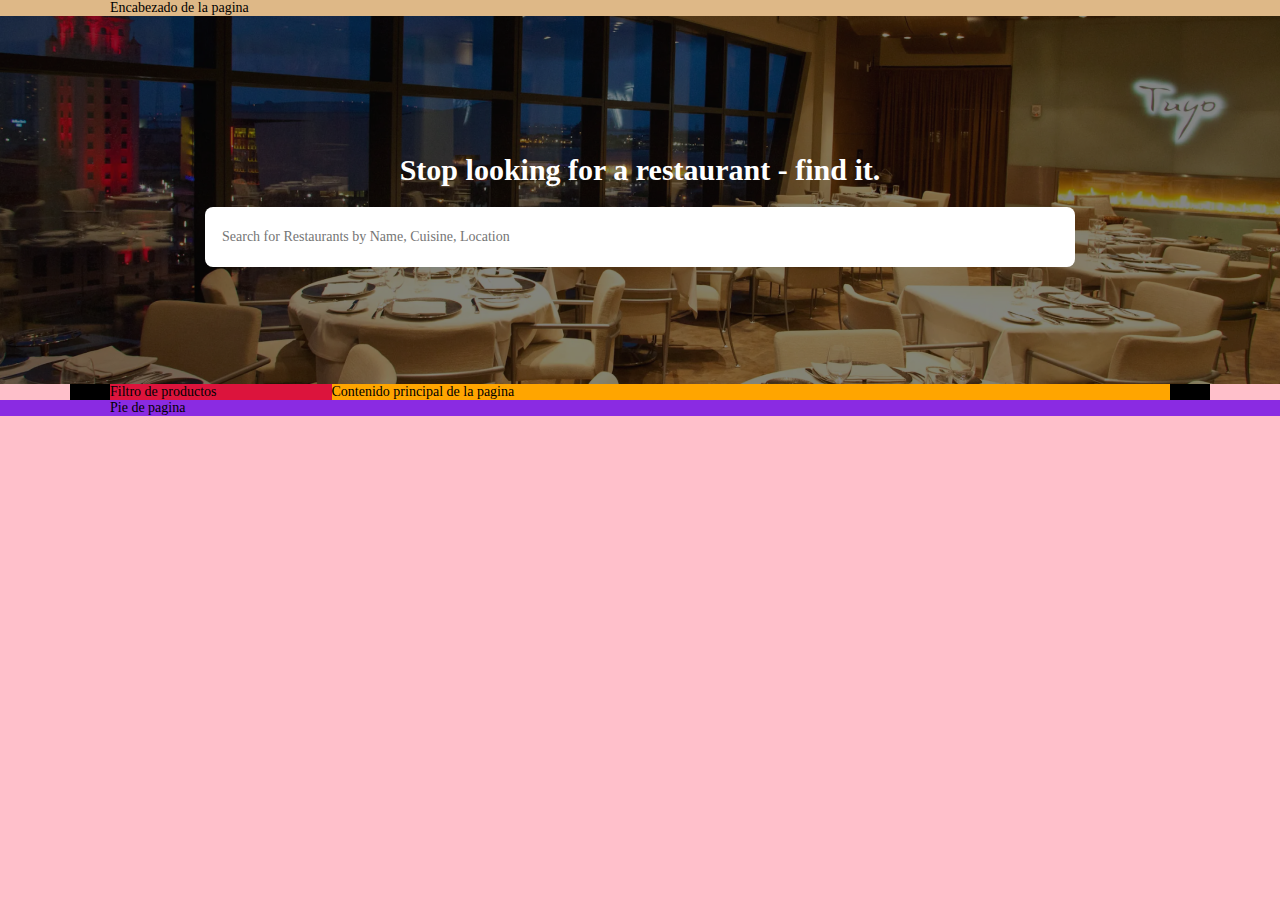
<file: index.html>
<!DOCTYPE html>
<html lang="en">
<head>
    <meta charset="UTF-8">
    <meta name="viewport" content="width=device-width, initial-scale=1.0">
    <title>Restaurant Finder</title>
    <!-- Las dependencias (o librerias) de terceros se ponen primero que nuestras hojas de estilo -->
    <link rel="stylesheet" href="./css/normalize.css">
    <link rel="stylesheet" href="./css/main.css">
</head>
<body>
    <header class="header">
        <div class="container">Encabezado de la pagina</div>
    </header>
    <main class="main">
        <section class="section-search container-fluid">
            <img class="banner-img-restaurant" src="./images/banner-restaurant.png" alt="Foto: Salón del Restaurante Finder">
            <div class="search-field">
                <h1>Stop looking for a restaurant  - find it.</h1>
                <input type="text" placeholder="Search for Restaurants by Name, Cuisine, Location">
            </div>
        </section>

        <div class="main-container container">
            <aside class="aside">Filtro de productos</aside>
            <section class="main-content">
                Contenido principal de la pagina
            </section>
        </div>
        
    </main>
    <footer class="footer">
        <div class="container">Pie de pagina</div>
    </footer>

    <script src="./js/main.js"></script>
</body>
</html>
</file>
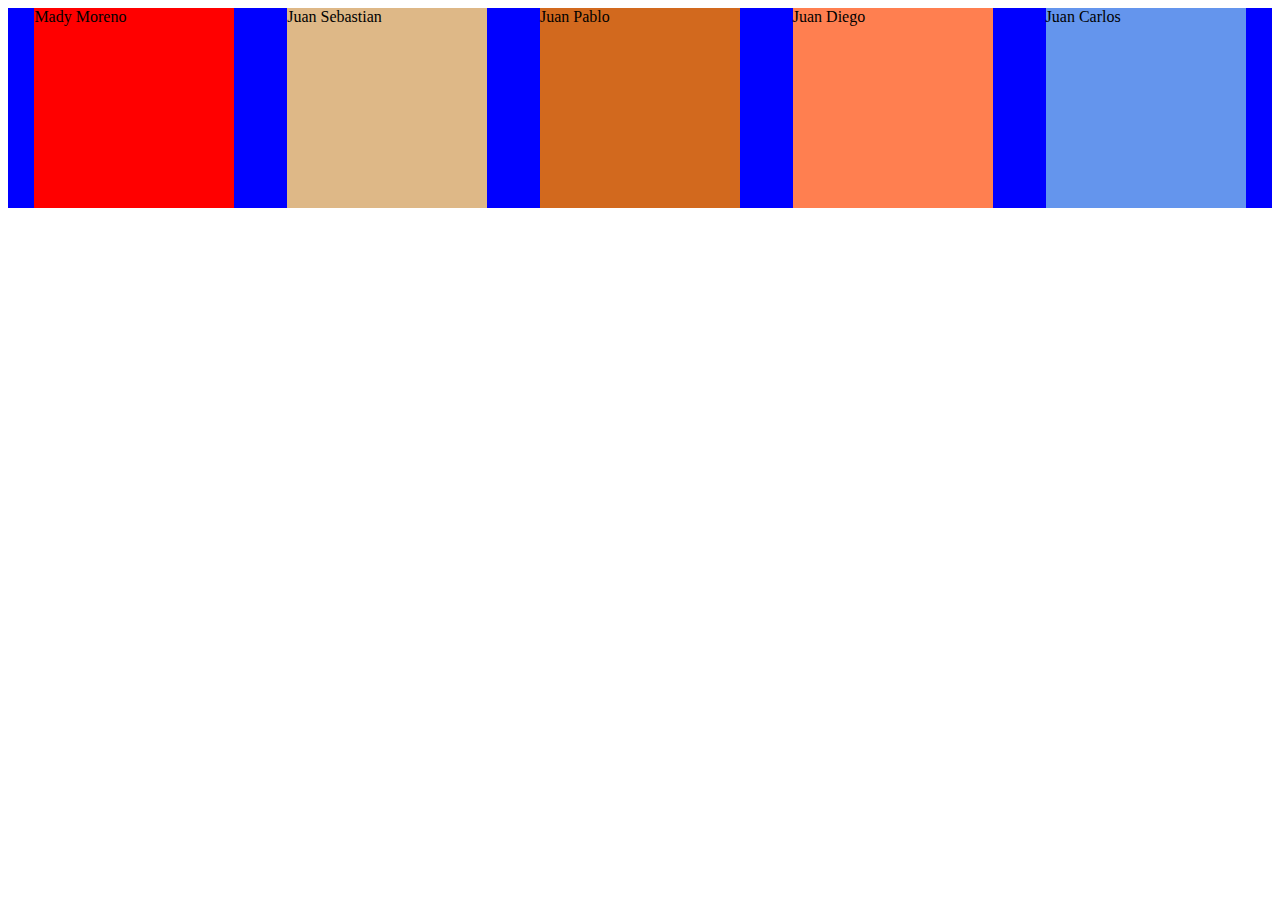
<file: flexbox.html>
<!DOCTYPE html>
<html lang="en">
<head>
    <meta charset="UTF-8">
    <meta name="viewport" content="width=device-width, initial-scale=1.0">
    <title>Document</title>
    <link rel="stylesheet" href="./css/flexbox.css">
</head>
<body>
    
    <div class="padre">
        <div class="hijo hijo-1">Mady Moreno</div>
        <div class="hijo hijo-2">Juan Sebastian</div>
        <div class="hijo hijo-3">Juan Pablo</div>
        <div class="hijo hijo-4">Juan Diego</div>
        <div class="hijo hijo-5">Juan Carlos</div>
        
    </div>

</body>
</html>
</file>
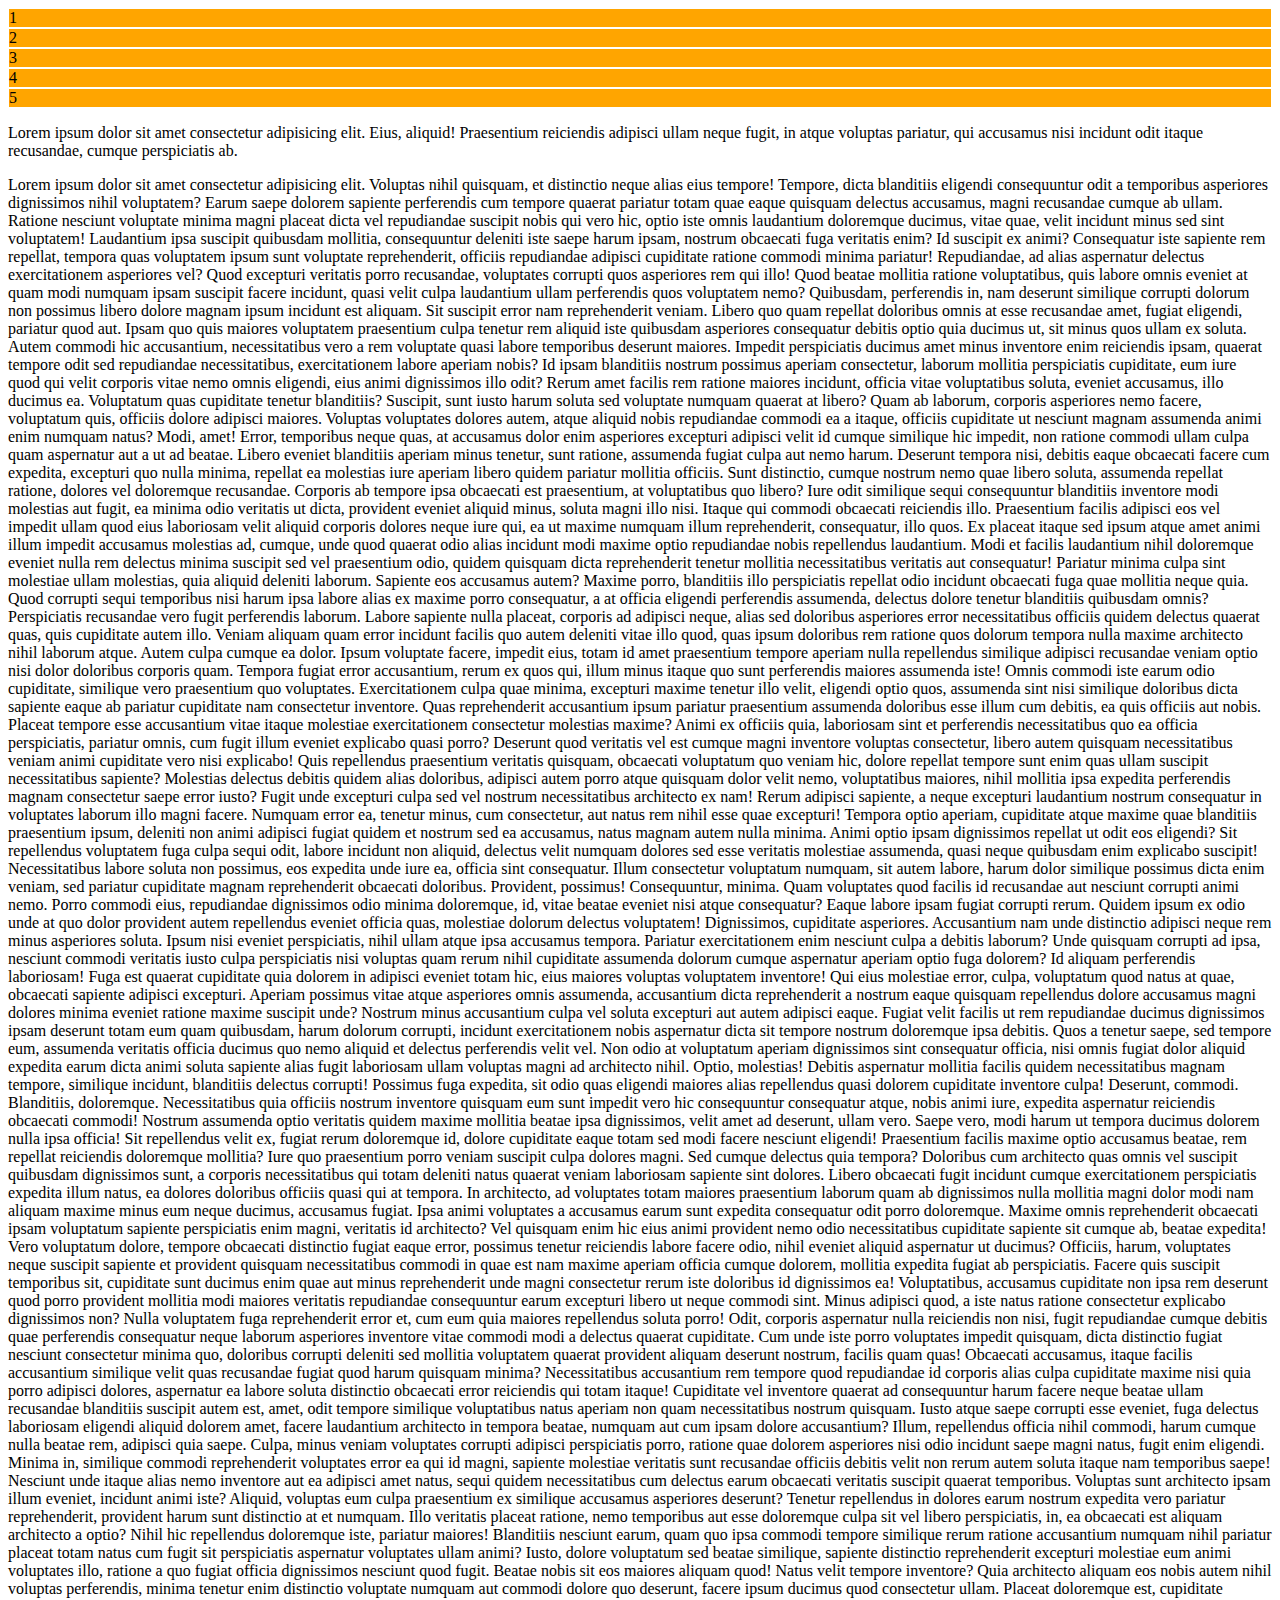
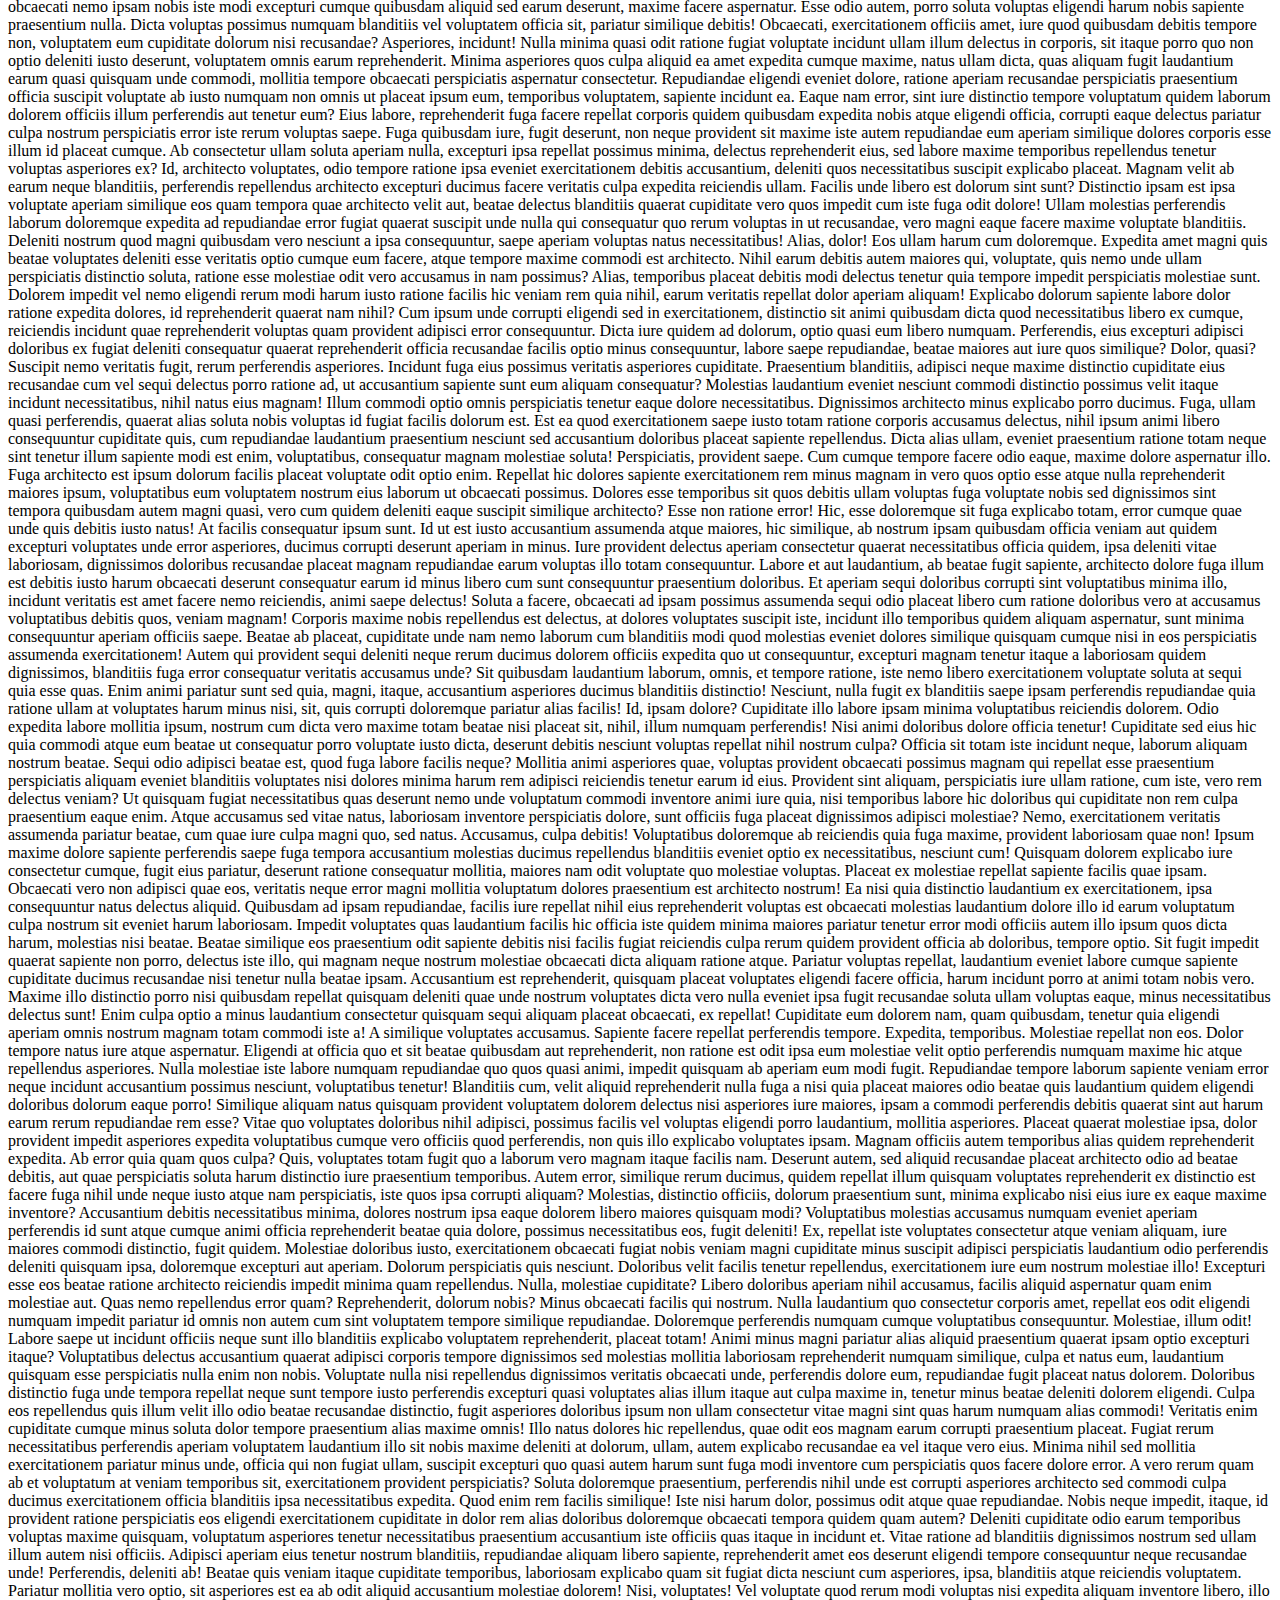
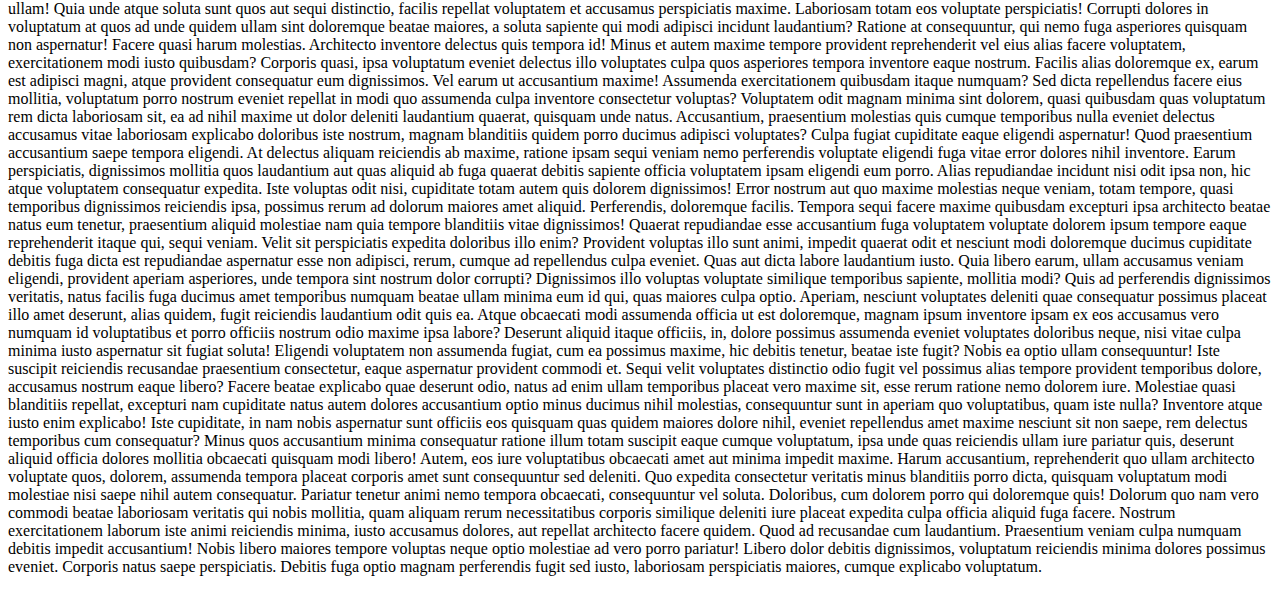
<file: position.html>
<!DOCTYPE html>
<html lang="en">
<head>
    <meta charset="UTF-8">
    <meta name="viewport" content="width=device-width, initial-scale=1.0">
    <title>Position</title>
    <style>
        .hijo {
            background-color: orange;
            border: 1px solid white;
        }
    </style>
</head>
<body>
    <div class="padre">
        <div class="hijo hijo-1">1</div>
        <div class="hijo hijo-2">2</div>
        <div class="hijo hijo-3">3</div>
        <div class="hijo hijo-4">4</div>
        <div class="hijo hijo-5">5</div>
    </div>

    <p>Lorem ipsum dolor sit amet consectetur adipisicing elit. Eius, aliquid! Praesentium reiciendis adipisci ullam neque fugit, in atque voluptas pariatur, qui accusamus nisi incidunt odit itaque recusandae, cumque perspiciatis ab.</p>
    <p>Lorem ipsum dolor sit amet consectetur adipisicing elit. Voluptas nihil quisquam, et distinctio neque alias eius tempore! Tempore, dicta blanditiis eligendi consequuntur odit a temporibus asperiores dignissimos nihil voluptatem? Earum saepe dolorem sapiente perferendis cum tempore quaerat pariatur totam quae eaque quisquam delectus accusamus, magni recusandae cumque ab ullam. Ratione nesciunt voluptate minima magni placeat dicta vel repudiandae suscipit nobis qui vero hic, optio iste omnis laudantium doloremque ducimus, vitae quae, velit incidunt minus sed sint voluptatem! Laudantium ipsa suscipit quibusdam mollitia, consequuntur deleniti iste saepe harum ipsam, nostrum obcaecati fuga veritatis enim? Id suscipit ex animi? Consequatur iste sapiente rem repellat, tempora quas voluptatem ipsum sunt voluptate reprehenderit, officiis repudiandae adipisci cupiditate ratione commodi minima pariatur! Repudiandae, ad alias aspernatur delectus exercitationem asperiores vel? Quod excepturi veritatis porro recusandae, voluptates corrupti quos asperiores rem qui illo! Quod beatae mollitia ratione voluptatibus, quis labore omnis eveniet at quam modi numquam ipsam suscipit facere incidunt, quasi velit culpa laudantium ullam perferendis quos voluptatem nemo? Quibusdam, perferendis in, nam deserunt similique corrupti dolorum non possimus libero dolore magnam ipsum incidunt est aliquam. Sit suscipit error nam reprehenderit veniam. Libero quo quam repellat doloribus omnis at esse recusandae amet, fugiat eligendi, pariatur quod aut. Ipsam quo quis maiores voluptatem praesentium culpa tenetur rem aliquid iste quibusdam asperiores consequatur debitis optio quia ducimus ut, sit minus quos ullam ex soluta. Autem commodi hic accusantium, necessitatibus vero a rem voluptate quasi labore temporibus deserunt maiores. Impedit perspiciatis ducimus amet minus inventore enim reiciendis ipsam, quaerat tempore odit sed repudiandae necessitatibus, exercitationem labore aperiam nobis? Id ipsam blanditiis nostrum possimus aperiam consectetur, laborum mollitia perspiciatis cupiditate, eum iure quod qui velit corporis vitae nemo omnis eligendi, eius animi dignissimos illo odit? Rerum amet facilis rem ratione maiores incidunt, officia vitae voluptatibus soluta, eveniet accusamus, illo ducimus ea. Voluptatum quas cupiditate tenetur blanditiis? Suscipit, sunt iusto harum soluta sed voluptate numquam quaerat at libero? Quam ab laborum, corporis asperiores nemo facere, voluptatum quis, officiis dolore adipisci maiores. Voluptas voluptates dolores autem, atque aliquid nobis repudiandae commodi ea a itaque, officiis cupiditate ut nesciunt magnam assumenda animi enim numquam natus? Modi, amet! Error, temporibus neque quas, at accusamus dolor enim asperiores excepturi adipisci velit id cumque similique hic impedit, non ratione commodi ullam culpa quam aspernatur aut a ut ad beatae. Libero eveniet blanditiis aperiam minus tenetur, sunt ratione, assumenda fugiat culpa aut nemo harum. Deserunt tempora nisi, debitis eaque obcaecati facere cum expedita, excepturi quo nulla minima, repellat ea molestias iure aperiam libero quidem pariatur mollitia officiis. Sunt distinctio, cumque nostrum nemo quae libero soluta, assumenda repellat ratione, dolores vel doloremque recusandae. Corporis ab tempore ipsa obcaecati est praesentium, at voluptatibus quo libero? Iure odit similique sequi consequuntur blanditiis inventore modi molestias aut fugit, ea minima odio veritatis ut dicta, provident eveniet aliquid minus, soluta magni illo nisi. Itaque qui commodi obcaecati reiciendis illo. Praesentium facilis adipisci eos vel impedit ullam quod eius laboriosam velit aliquid corporis dolores neque iure qui, ea ut maxime numquam illum reprehenderit, consequatur, illo quos. Ex placeat itaque sed ipsum atque amet animi illum impedit accusamus molestias ad, cumque, unde quod quaerat odio alias incidunt modi maxime optio repudiandae nobis repellendus laudantium. Modi et facilis laudantium nihil doloremque eveniet nulla rem delectus minima suscipit sed vel praesentium odio, quidem quisquam dicta reprehenderit tenetur mollitia necessitatibus veritatis aut consequatur! Pariatur minima culpa sint molestiae ullam molestias, quia aliquid deleniti laborum. Sapiente eos accusamus autem? Maxime porro, blanditiis illo perspiciatis repellat odio incidunt obcaecati fuga quae mollitia neque quia. Quod corrupti sequi temporibus nisi harum ipsa labore alias ex maxime porro consequatur, a at officia eligendi perferendis assumenda, delectus dolore tenetur blanditiis quibusdam omnis? Perspiciatis recusandae vero fugit perferendis laborum. Labore sapiente nulla placeat, corporis ad adipisci neque, alias sed doloribus asperiores error necessitatibus officiis quidem delectus quaerat quas, quis cupiditate autem illo. Veniam aliquam quam error incidunt facilis quo autem deleniti vitae illo quod, quas ipsum doloribus rem ratione quos dolorum tempora nulla maxime architecto nihil laborum atque. Autem culpa cumque ea dolor. Ipsum voluptate facere, impedit eius, totam id amet praesentium tempore aperiam nulla repellendus similique adipisci recusandae veniam optio nisi dolor doloribus corporis quam. Tempora fugiat error accusantium, rerum ex quos qui, illum minus itaque quo sunt perferendis maiores assumenda iste! Omnis commodi iste earum odio cupiditate, similique vero praesentium quo voluptates. Exercitationem culpa quae minima, excepturi maxime tenetur illo velit, eligendi optio quos, assumenda sint nisi similique doloribus dicta sapiente eaque ab pariatur cupiditate nam consectetur inventore. Quas reprehenderit accusantium ipsum pariatur praesentium assumenda doloribus esse illum cum debitis, ea quis officiis aut nobis. Placeat tempore esse accusantium vitae itaque molestiae exercitationem consectetur molestias maxime? Animi ex officiis quia, laboriosam sint et perferendis necessitatibus quo ea officia perspiciatis, pariatur omnis, cum fugit illum eveniet explicabo quasi porro? Deserunt quod veritatis vel est cumque magni inventore voluptas consectetur, libero autem quisquam necessitatibus veniam animi cupiditate vero nisi explicabo! Quis repellendus praesentium veritatis quisquam, obcaecati voluptatum quo veniam hic, dolore repellat tempore sunt enim quas ullam suscipit necessitatibus sapiente? Molestias delectus debitis quidem alias doloribus, adipisci autem porro atque quisquam dolor velit nemo, voluptatibus maiores, nihil mollitia ipsa expedita perferendis magnam consectetur saepe error iusto? Fugit unde excepturi culpa sed vel nostrum necessitatibus architecto ex nam! Rerum adipisci sapiente, a neque excepturi laudantium nostrum consequatur in voluptates laborum illo magni facere. Numquam error ea, tenetur minus, cum consectetur, aut natus rem nihil esse quae excepturi! Tempora optio aperiam, cupiditate atque maxime quae blanditiis praesentium ipsum, deleniti non animi adipisci fugiat quidem et nostrum sed ea accusamus, natus magnam autem nulla minima. Animi optio ipsam dignissimos repellat ut odit eos eligendi? Sit repellendus voluptatem fuga culpa sequi odit, labore incidunt non aliquid, delectus velit numquam dolores sed esse veritatis molestiae assumenda, quasi neque quibusdam enim explicabo suscipit! Necessitatibus labore soluta non possimus, eos expedita unde iure ea, officia sint consequatur. Illum consectetur voluptatum numquam, sit autem labore, harum dolor similique possimus dicta enim veniam, sed pariatur cupiditate magnam reprehenderit obcaecati doloribus. Provident, possimus! Consequuntur, minima. Quam voluptates quod facilis id recusandae aut nesciunt corrupti animi nemo. Porro commodi eius, repudiandae dignissimos odio minima doloremque, id, vitae beatae eveniet nisi atque consequatur? Eaque labore ipsam fugiat corrupti rerum. Quidem ipsum ex odio unde at quo dolor provident autem repellendus eveniet officia quas, molestiae dolorum delectus voluptatem! Dignissimos, cupiditate asperiores. Accusantium nam unde distinctio adipisci neque rem minus asperiores soluta. Ipsum nisi eveniet perspiciatis, nihil ullam atque ipsa accusamus tempora. Pariatur exercitationem enim nesciunt culpa a debitis laborum? Unde quisquam corrupti ad ipsa, nesciunt commodi veritatis iusto culpa perspiciatis nisi voluptas quam rerum nihil cupiditate assumenda dolorum cumque aspernatur aperiam optio fuga dolorem? Id aliquam perferendis laboriosam! Fuga est quaerat cupiditate quia dolorem in adipisci eveniet totam hic, eius maiores voluptas voluptatem inventore! Qui eius molestiae error, culpa, voluptatum quod natus at quae, obcaecati sapiente adipisci excepturi. Aperiam possimus vitae atque asperiores omnis assumenda, accusantium dicta reprehenderit a nostrum eaque quisquam repellendus dolore accusamus magni dolores minima eveniet ratione maxime suscipit unde? Nostrum minus accusantium culpa vel soluta excepturi aut autem adipisci eaque. Fugiat velit facilis ut rem repudiandae ducimus dignissimos ipsam deserunt totam eum quam quibusdam, harum dolorum corrupti, incidunt exercitationem nobis aspernatur dicta sit tempore nostrum doloremque ipsa debitis. Quos a tenetur saepe, sed tempore eum, assumenda veritatis officia ducimus quo nemo aliquid et delectus perferendis velit vel. Non odio at voluptatum aperiam dignissimos sint consequatur officia, nisi omnis fugiat dolor aliquid expedita earum dicta animi soluta sapiente alias fugit laboriosam ullam voluptas magni ad architecto nihil. Optio, molestias! Debitis aspernatur mollitia facilis quidem necessitatibus magnam tempore, similique incidunt, blanditiis delectus corrupti! Possimus fuga expedita, sit odio quas eligendi maiores alias repellendus quasi dolorem cupiditate inventore culpa! Deserunt, commodi. Blanditiis, doloremque. Necessitatibus quia officiis nostrum inventore quisquam eum sunt impedit vero hic consequuntur consequatur atque, nobis animi iure, expedita aspernatur reiciendis obcaecati commodi! Nostrum assumenda optio veritatis quidem maxime mollitia beatae ipsa dignissimos, velit amet ad deserunt, ullam vero. Saepe vero, modi harum ut tempora ducimus dolorem nulla ipsa officia! Sit repellendus velit ex, fugiat rerum doloremque id, dolore cupiditate eaque totam sed modi facere nesciunt eligendi! Praesentium facilis maxime optio accusamus beatae, rem repellat reiciendis doloremque mollitia? Iure quo praesentium porro veniam suscipit culpa dolores magni. Sed cumque delectus quia tempora? Doloribus cum architecto quas omnis vel suscipit quibusdam dignissimos sunt, a corporis necessitatibus qui totam deleniti natus quaerat veniam laboriosam sapiente sint dolores. Libero obcaecati fugit incidunt cumque exercitationem perspiciatis expedita illum natus, ea dolores doloribus officiis quasi qui at tempora. In architecto, ad voluptates totam maiores praesentium laborum quam ab dignissimos nulla mollitia magni dolor modi nam aliquam maxime minus eum neque ducimus, accusamus fugiat. Ipsa animi voluptates a accusamus earum sunt expedita consequatur odit porro doloremque. Maxime omnis reprehenderit obcaecati ipsam voluptatum sapiente perspiciatis enim magni, veritatis id architecto? Vel quisquam enim hic eius animi provident nemo odio necessitatibus cupiditate sapiente sit cumque ab, beatae expedita! Vero voluptatum dolore, tempore obcaecati distinctio fugiat eaque error, possimus tenetur reiciendis labore facere odio, nihil eveniet aliquid aspernatur ut ducimus? Officiis, harum, voluptates neque suscipit sapiente et provident quisquam necessitatibus commodi in quae est nam maxime aperiam officia cumque dolorem, mollitia expedita fugiat ab perspiciatis. Facere quis suscipit temporibus sit, cupiditate sunt ducimus enim quae aut minus reprehenderit unde magni consectetur rerum iste doloribus id dignissimos ea! Voluptatibus, accusamus cupiditate non ipsa rem deserunt quod porro provident mollitia modi maiores veritatis repudiandae consequuntur earum excepturi libero ut neque commodi sint. Minus adipisci quod, a iste natus ratione consectetur explicabo dignissimos non? Nulla voluptatem fuga reprehenderit error et, cum eum quia maiores repellendus soluta porro! Odit, corporis aspernatur nulla reiciendis non nisi, fugit repudiandae cumque debitis quae perferendis consequatur neque laborum asperiores inventore vitae commodi modi a delectus quaerat cupiditate. Cum unde iste porro voluptates impedit quisquam, dicta distinctio fugiat nesciunt consectetur minima quo, doloribus corrupti deleniti sed mollitia voluptatem quaerat provident aliquam deserunt nostrum, facilis quam quas! Obcaecati accusamus, itaque facilis accusantium similique velit quas recusandae fugiat quod harum quisquam minima? Necessitatibus accusantium rem tempore quod repudiandae id corporis alias culpa cupiditate maxime nisi quia porro adipisci dolores, aspernatur ea labore soluta distinctio obcaecati error reiciendis qui totam itaque! Cupiditate vel inventore quaerat ad consequuntur harum facere neque beatae ullam recusandae blanditiis suscipit autem est, amet, odit tempore similique voluptatibus natus aperiam non quam necessitatibus nostrum quisquam. Iusto atque saepe corrupti esse eveniet, fuga delectus laboriosam eligendi aliquid dolorem amet, facere laudantium architecto in tempora beatae, numquam aut cum ipsam dolore accusantium? Illum, repellendus officia nihil commodi, harum cumque nulla beatae rem, adipisci quia saepe. Culpa, minus veniam voluptates corrupti adipisci perspiciatis porro, ratione quae dolorem asperiores nisi odio incidunt saepe magni natus, fugit enim eligendi. Minima in, similique commodi reprehenderit voluptates error ea qui id magni, sapiente molestiae veritatis sunt recusandae officiis debitis velit non rerum autem soluta itaque nam temporibus saepe! Nesciunt unde itaque alias nemo inventore aut ea adipisci amet natus, sequi quidem necessitatibus cum delectus earum obcaecati veritatis suscipit quaerat temporibus. Voluptas sunt architecto ipsam illum eveniet, incidunt animi iste? Aliquid, voluptas eum culpa praesentium ex similique accusamus asperiores deserunt? Tenetur repellendus in dolores earum nostrum expedita vero pariatur reprehenderit, provident harum sunt distinctio at et numquam. Illo veritatis placeat ratione, nemo temporibus aut esse doloremque culpa sit vel libero perspiciatis, in, ea obcaecati est aliquam architecto a optio? Nihil hic repellendus doloremque iste, pariatur maiores! Blanditiis nesciunt earum, quam quo ipsa commodi tempore similique rerum ratione accusantium numquam nihil pariatur placeat totam natus cum fugit sit perspiciatis aspernatur voluptates ullam animi? Iusto, dolore voluptatum sed beatae similique, sapiente distinctio reprehenderit excepturi molestiae eum animi voluptates illo, ratione a quo fugiat officia dignissimos nesciunt quod fugit. Beatae nobis sit eos maiores aliquam quod! Natus velit tempore inventore? Quia architecto aliquam eos nobis autem nihil voluptas perferendis, minima tenetur enim distinctio voluptate numquam aut commodi dolore quo deserunt, facere ipsum ducimus quod consectetur ullam. Placeat doloremque est, cupiditate obcaecati nemo ipsam nobis iste modi excepturi cumque quibusdam aliquid sed earum deserunt, maxime facere aspernatur. Esse odio autem, porro soluta voluptas eligendi harum nobis sapiente praesentium nulla. Dicta voluptas possimus numquam blanditiis vel voluptatem officia sit, pariatur similique debitis! Obcaecati, exercitationem officiis amet, iure quod quibusdam debitis tempore non, voluptatem eum cupiditate dolorum nisi recusandae? Asperiores, incidunt! Nulla minima quasi odit ratione fugiat voluptate incidunt ullam illum delectus in corporis, sit itaque porro quo non optio deleniti iusto deserunt, voluptatem omnis earum reprehenderit. Minima asperiores quos culpa aliquid ea amet expedita cumque maxime, natus ullam dicta, quas aliquam fugit laudantium earum quasi quisquam unde commodi, mollitia tempore obcaecati perspiciatis aspernatur consectetur. Repudiandae eligendi eveniet dolore, ratione aperiam recusandae perspiciatis praesentium officia suscipit voluptate ab iusto numquam non omnis ut placeat ipsum eum, temporibus voluptatem, sapiente incidunt ea. Eaque nam error, sint iure distinctio tempore voluptatum quidem laborum dolorem officiis illum perferendis aut tenetur eum? Eius labore, reprehenderit fuga facere repellat corporis quidem quibusdam expedita nobis atque eligendi officia, corrupti eaque delectus pariatur culpa nostrum perspiciatis error iste rerum voluptas saepe. Fuga quibusdam iure, fugit deserunt, non neque provident sit maxime iste autem repudiandae eum aperiam similique dolores corporis esse illum id placeat cumque. Ab consectetur ullam soluta aperiam nulla, excepturi ipsa repellat possimus minima, delectus reprehenderit eius, sed labore maxime temporibus repellendus tenetur voluptas asperiores ex? Id, architecto voluptates, odio tempore ratione ipsa eveniet exercitationem debitis accusantium, deleniti quos necessitatibus suscipit explicabo placeat. Magnam velit ab earum neque blanditiis, perferendis repellendus architecto excepturi ducimus facere veritatis culpa expedita reiciendis ullam. Facilis unde libero est dolorum sint sunt? Distinctio ipsam est ipsa voluptate aperiam similique eos quam tempora quae architecto velit aut, beatae delectus blanditiis quaerat cupiditate vero quos impedit cum iste fuga odit dolore! Ullam molestias perferendis laborum doloremque expedita ad repudiandae error fugiat quaerat suscipit unde nulla qui consequatur quo rerum voluptas in ut recusandae, vero magni eaque facere maxime voluptate blanditiis. Deleniti nostrum quod magni quibusdam vero nesciunt a ipsa consequuntur, saepe aperiam voluptas natus necessitatibus! Alias, dolor! Eos ullam harum cum doloremque. Expedita amet magni quis beatae voluptates deleniti esse veritatis optio cumque eum facere, atque tempore maxime commodi est architecto. Nihil earum debitis autem maiores qui, voluptate, quis nemo unde ullam perspiciatis distinctio soluta, ratione esse molestiae odit vero accusamus in nam possimus? Alias, temporibus placeat debitis modi delectus tenetur quia tempore impedit perspiciatis molestiae sunt. Dolorem impedit vel nemo eligendi rerum modi harum iusto ratione facilis hic veniam rem quia nihil, earum veritatis repellat dolor aperiam aliquam! Explicabo dolorum sapiente labore dolor ratione expedita dolores, id reprehenderit quaerat nam nihil? Cum ipsum unde corrupti eligendi sed in exercitationem, distinctio sit animi quibusdam dicta quod necessitatibus libero ex cumque, reiciendis incidunt quae reprehenderit voluptas quam provident adipisci error consequuntur. Dicta iure quidem ad dolorum, optio quasi eum libero numquam. Perferendis, eius excepturi adipisci doloribus ex fugiat deleniti consequatur quaerat reprehenderit officia recusandae facilis optio minus consequuntur, labore saepe repudiandae, beatae maiores aut iure quos similique? Dolor, quasi? Suscipit nemo veritatis fugit, rerum perferendis asperiores. Incidunt fuga eius possimus veritatis asperiores cupiditate. Praesentium blanditiis, adipisci neque maxime distinctio cupiditate eius recusandae cum vel sequi delectus porro ratione ad, ut accusantium sapiente sunt eum aliquam consequatur? Molestias laudantium eveniet nesciunt commodi distinctio possimus velit itaque incidunt necessitatibus, nihil natus eius magnam! Illum commodi optio omnis perspiciatis tenetur eaque dolore necessitatibus. Dignissimos architecto minus explicabo porro ducimus. Fuga, ullam quasi perferendis, quaerat alias soluta nobis voluptas id fugiat facilis dolorum est. Est ea quod exercitationem saepe iusto totam ratione corporis accusamus delectus, nihil ipsum animi libero consequuntur cupiditate quis, cum repudiandae laudantium praesentium nesciunt sed accusantium doloribus placeat sapiente repellendus. Dicta alias ullam, eveniet praesentium ratione totam neque sint tenetur illum sapiente modi est enim, voluptatibus, consequatur magnam molestiae soluta! Perspiciatis, provident saepe. Cum cumque tempore facere odio eaque, maxime dolore aspernatur illo. Fuga architecto est ipsum dolorum facilis placeat voluptate odit optio enim. Repellat hic dolores sapiente exercitationem rem minus magnam in vero quos optio esse atque nulla reprehenderit maiores ipsum, voluptatibus eum voluptatem nostrum eius laborum ut obcaecati possimus. Dolores esse temporibus sit quos debitis ullam voluptas fuga voluptate nobis sed dignissimos sint tempora quibusdam autem magni quasi, vero cum quidem deleniti eaque suscipit similique architecto? Esse non ratione error! Hic, esse doloremque sit fuga explicabo totam, error cumque quae unde quis debitis iusto natus! At facilis consequatur ipsum sunt. Id ut est iusto accusantium assumenda atque maiores, hic similique, ab nostrum ipsam quibusdam officia veniam aut quidem excepturi voluptates unde error asperiores, ducimus corrupti deserunt aperiam in minus. Iure provident delectus aperiam consectetur quaerat necessitatibus officia quidem, ipsa deleniti vitae laboriosam, dignissimos doloribus recusandae placeat magnam repudiandae earum voluptas illo totam consequuntur. Labore et aut laudantium, ab beatae fugit sapiente, architecto dolore fuga illum est debitis iusto harum obcaecati deserunt consequatur earum id minus libero cum sunt consequuntur praesentium doloribus. Et aperiam sequi doloribus corrupti sint voluptatibus minima illo, incidunt veritatis est amet facere nemo reiciendis, animi saepe delectus! Soluta a facere, obcaecati ad ipsam possimus assumenda sequi odio placeat libero cum ratione doloribus vero at accusamus voluptatibus debitis quos, veniam magnam! Corporis maxime nobis repellendus est delectus, at dolores voluptates suscipit iste, incidunt illo temporibus quidem aliquam aspernatur, sunt minima consequuntur aperiam officiis saepe. Beatae ab placeat, cupiditate unde nam nemo laborum cum blanditiis modi quod molestias eveniet dolores similique quisquam cumque nisi in eos perspiciatis assumenda exercitationem! Autem qui provident sequi deleniti neque rerum ducimus dolorem officiis expedita quo ut consequuntur, excepturi magnam tenetur itaque a laboriosam quidem dignissimos, blanditiis fuga error consequatur veritatis accusamus unde? Sit quibusdam laudantium laborum, omnis, et tempore ratione, iste nemo libero exercitationem voluptate soluta at sequi quia esse quas. Enim animi pariatur sunt sed quia, magni, itaque, accusantium asperiores ducimus blanditiis distinctio! Nesciunt, nulla fugit ex blanditiis saepe ipsam perferendis repudiandae quia ratione ullam at voluptates harum minus nisi, sit, quis corrupti doloremque pariatur alias facilis! Id, ipsam dolore? Cupiditate illo labore ipsam minima voluptatibus reiciendis dolorem. Odio expedita labore mollitia ipsum, nostrum cum dicta vero maxime totam beatae nisi placeat sit, nihil, illum numquam perferendis! Nisi animi doloribus dolore officia tenetur! Cupiditate sed eius hic quia commodi atque eum beatae ut consequatur porro voluptate iusto dicta, deserunt debitis nesciunt voluptas repellat nihil nostrum culpa? Officia sit totam iste incidunt neque, laborum aliquam nostrum beatae. Sequi odio adipisci beatae est, quod fuga labore facilis neque? Mollitia animi asperiores quae, voluptas provident obcaecati possimus magnam qui repellat esse praesentium perspiciatis aliquam eveniet blanditiis voluptates nisi dolores minima harum rem adipisci reiciendis tenetur earum id eius. Provident sint aliquam, perspiciatis iure ullam ratione, cum iste, vero rem delectus veniam? Ut quisquam fugiat necessitatibus quas deserunt nemo unde voluptatum commodi inventore animi iure quia, nisi temporibus labore hic doloribus qui cupiditate non rem culpa praesentium eaque enim. Atque accusamus sed vitae natus, laboriosam inventore perspiciatis dolore, sunt officiis fuga placeat dignissimos adipisci molestiae? Nemo, exercitationem veritatis assumenda pariatur beatae, cum quae iure culpa magni quo, sed natus. Accusamus, culpa debitis! Voluptatibus doloremque ab reiciendis quia fuga maxime, provident laboriosam quae non! Ipsum maxime dolore sapiente perferendis saepe fuga tempora accusantium molestias ducimus repellendus blanditiis eveniet optio ex necessitatibus, nesciunt cum! Quisquam dolorem explicabo iure consectetur cumque, fugit eius pariatur, deserunt ratione consequatur mollitia, maiores nam odit voluptate quo molestiae voluptas. Placeat ex molestiae repellat sapiente facilis quae ipsam. Obcaecati vero non adipisci quae eos, veritatis neque error magni mollitia voluptatum dolores praesentium est architecto nostrum! Ea nisi quia distinctio laudantium ex exercitationem, ipsa consequuntur natus delectus aliquid. Quibusdam ad ipsam repudiandae, facilis iure repellat nihil eius reprehenderit voluptas est obcaecati molestias laudantium dolore illo id earum voluptatum culpa nostrum sit eveniet harum laboriosam. Impedit voluptates quas laudantium facilis hic officia iste quidem minima maiores pariatur tenetur error modi officiis autem illo ipsum quos dicta harum, molestias nisi beatae. Beatae similique eos praesentium odit sapiente debitis nisi facilis fugiat reiciendis culpa rerum quidem provident officia ab doloribus, tempore optio. Sit fugit impedit quaerat sapiente non porro, delectus iste illo, qui magnam neque nostrum molestiae obcaecati dicta aliquam ratione atque. Pariatur voluptas repellat, laudantium eveniet labore cumque sapiente cupiditate ducimus recusandae nisi tenetur nulla beatae ipsam. Accusantium est reprehenderit, quisquam placeat voluptates eligendi facere officia, harum incidunt porro at animi totam nobis vero. Maxime illo distinctio porro nisi quibusdam repellat quisquam deleniti quae unde nostrum voluptates dicta vero nulla eveniet ipsa fugit recusandae soluta ullam voluptas eaque, minus necessitatibus delectus sunt! Enim culpa optio a minus laudantium consectetur quisquam sequi aliquam placeat obcaecati, ex repellat! Cupiditate eum dolorem nam, quam quibusdam, tenetur quia eligendi aperiam omnis nostrum magnam totam commodi iste a! A similique voluptates accusamus. Sapiente facere repellat perferendis tempore. Expedita, temporibus. Molestiae repellat non eos. Dolor tempore natus iure atque aspernatur. Eligendi at officia quo et sit beatae quibusdam aut reprehenderit, non ratione est odit ipsa eum molestiae velit optio perferendis numquam maxime hic atque repellendus asperiores. Nulla molestiae iste labore numquam repudiandae quo quos quasi animi, impedit quisquam ab aperiam eum modi fugit. Repudiandae tempore laborum sapiente veniam error neque incidunt accusantium possimus nesciunt, voluptatibus tenetur! Blanditiis cum, velit aliquid reprehenderit nulla fuga a nisi quia placeat maiores odio beatae quis laudantium quidem eligendi doloribus dolorum eaque porro! Similique aliquam natus quisquam provident voluptatem dolorem delectus nisi asperiores iure maiores, ipsam a commodi perferendis debitis quaerat sint aut harum earum rerum repudiandae rem esse? Vitae quo voluptates doloribus nihil adipisci, possimus facilis vel voluptas eligendi porro laudantium, mollitia asperiores. Placeat quaerat molestiae ipsa, dolor provident impedit asperiores expedita voluptatibus cumque vero officiis quod perferendis, non quis illo explicabo voluptates ipsam. Magnam officiis autem temporibus alias quidem reprehenderit expedita. Ab error quia quam quos culpa? Quis, voluptates totam fugit quo a laborum vero magnam itaque facilis nam. Deserunt autem, sed aliquid recusandae placeat architecto odio ad beatae debitis, aut quae perspiciatis soluta harum distinctio iure praesentium temporibus. Autem error, similique rerum ducimus, quidem repellat illum quisquam voluptates reprehenderit ex distinctio est facere fuga nihil unde neque iusto atque nam perspiciatis, iste quos ipsa corrupti aliquam? Molestias, distinctio officiis, dolorum praesentium sunt, minima explicabo nisi eius iure ex eaque maxime inventore? Accusantium debitis necessitatibus minima, dolores nostrum ipsa eaque dolorem libero maiores quisquam modi? Voluptatibus molestias accusamus numquam eveniet aperiam perferendis id sunt atque cumque animi officia reprehenderit beatae quia dolore, possimus necessitatibus eos, fugit deleniti! Ex, repellat iste voluptates consectetur atque veniam aliquam, iure maiores commodi distinctio, fugit quidem. Molestiae doloribus iusto, exercitationem obcaecati fugiat nobis veniam magni cupiditate minus suscipit adipisci perspiciatis laudantium odio perferendis deleniti quisquam ipsa, doloremque excepturi aut aperiam. Dolorum perspiciatis quis nesciunt. Doloribus velit facilis tenetur repellendus, exercitationem iure eum nostrum molestiae illo! Excepturi esse eos beatae ratione architecto reiciendis impedit minima quam repellendus. Nulla, molestiae cupiditate? Libero doloribus aperiam nihil accusamus, facilis aliquid aspernatur quam enim molestiae aut. Quas nemo repellendus error quam? Reprehenderit, dolorum nobis? Minus obcaecati facilis qui nostrum. Nulla laudantium quo consectetur corporis amet, repellat eos odit eligendi numquam impedit pariatur id omnis non autem cum sint voluptatem tempore similique repudiandae. Doloremque perferendis numquam cumque voluptatibus consequuntur. Molestiae, illum odit! Labore saepe ut incidunt officiis neque sunt illo blanditiis explicabo voluptatem reprehenderit, placeat totam! Animi minus magni pariatur alias aliquid praesentium quaerat ipsam optio excepturi itaque? Voluptatibus delectus accusantium quaerat adipisci corporis tempore dignissimos sed molestias mollitia laboriosam reprehenderit numquam similique, culpa et natus eum, laudantium quisquam esse perspiciatis nulla enim non nobis. Voluptate nulla nisi repellendus dignissimos veritatis obcaecati unde, perferendis dolore eum, repudiandae fugit placeat natus dolorem. Doloribus distinctio fuga unde tempora repellat neque sunt tempore iusto perferendis excepturi quasi voluptates alias illum itaque aut culpa maxime in, tenetur minus beatae deleniti dolorem eligendi. Culpa eos repellendus quis illum velit illo odio beatae recusandae distinctio, fugit asperiores doloribus ipsum non ullam consectetur vitae magni sint quas harum numquam alias commodi! Veritatis enim cupiditate cumque minus soluta dolor tempore praesentium alias maxime omnis! Illo natus dolores hic repellendus, quae odit eos magnam earum corrupti praesentium placeat. Fugiat rerum necessitatibus perferendis aperiam voluptatem laudantium illo sit nobis maxime deleniti at dolorum, ullam, autem explicabo recusandae ea vel itaque vero eius. Minima nihil sed mollitia exercitationem pariatur minus unde, officia qui non fugiat ullam, suscipit excepturi quo quasi autem harum sunt fuga modi inventore cum perspiciatis quos facere dolore error. A vero rerum quam ab et voluptatum at veniam temporibus sit, exercitationem provident perspiciatis? Soluta doloremque praesentium, perferendis nihil unde est corrupti asperiores architecto sed commodi culpa ducimus exercitationem officia blanditiis ipsa necessitatibus expedita. Quod enim rem facilis similique! Iste nisi harum dolor, possimus odit atque quae repudiandae. Nobis neque impedit, itaque, id provident ratione perspiciatis eos eligendi exercitationem cupiditate in dolor rem alias doloribus doloremque obcaecati tempora quidem quam autem? Deleniti cupiditate odio earum temporibus voluptas maxime quisquam, voluptatum asperiores tenetur necessitatibus praesentium accusantium iste officiis quas itaque in incidunt et. Vitae ratione ad blanditiis dignissimos nostrum sed ullam illum autem nisi officiis. Adipisci aperiam eius tenetur nostrum blanditiis, repudiandae aliquam libero sapiente, reprehenderit amet eos deserunt eligendi tempore consequuntur neque recusandae unde! Perferendis, deleniti ab! Beatae quis veniam itaque cupiditate temporibus, laboriosam explicabo quam sit fugiat dicta nesciunt cum asperiores, ipsa, blanditiis atque reiciendis voluptatem. Pariatur mollitia vero optio, sit asperiores est ea ab odit aliquid accusantium molestiae dolorem! Nisi, voluptates! Vel voluptate quod rerum modi voluptas nisi expedita aliquam inventore libero, illo ullam! Quia unde atque soluta sunt quos aut sequi distinctio, facilis repellat voluptatem et accusamus perspiciatis maxime. Laboriosam totam eos voluptate perspiciatis! Corrupti dolores in voluptatum at quos ad unde quidem ullam sint doloremque beatae maiores, a soluta sapiente qui modi adipisci incidunt laudantium? Ratione at consequuntur, qui nemo fuga asperiores quisquam non aspernatur! Facere quasi harum molestias. Architecto inventore delectus quis tempora id! Minus et autem maxime tempore provident reprehenderit vel eius alias facere voluptatem, exercitationem modi iusto quibusdam? Corporis quasi, ipsa voluptatum eveniet delectus illo voluptates culpa quos asperiores tempora inventore eaque nostrum. Facilis alias doloremque ex, earum est adipisci magni, atque provident consequatur eum dignissimos. Vel earum ut accusantium maxime! Assumenda exercitationem quibusdam itaque numquam? Sed dicta repellendus facere eius mollitia, voluptatum porro nostrum eveniet repellat in modi quo assumenda culpa inventore consectetur voluptas? Voluptatem odit magnam minima sint dolorem, quasi quibusdam quas voluptatum rem dicta laboriosam sit, ea ad nihil maxime ut dolor deleniti laudantium quaerat, quisquam unde natus. Accusantium, praesentium molestias quis cumque temporibus nulla eveniet delectus accusamus vitae laboriosam explicabo doloribus iste nostrum, magnam blanditiis quidem porro ducimus adipisci voluptates? Culpa fugiat cupiditate eaque eligendi aspernatur! Quod praesentium accusantium saepe tempora eligendi. At delectus aliquam reiciendis ab maxime, ratione ipsam sequi veniam nemo perferendis voluptate eligendi fuga vitae error dolores nihil inventore. Earum perspiciatis, dignissimos mollitia quos laudantium aut quas aliquid ab fuga quaerat debitis sapiente officia voluptatem ipsam eligendi eum porro. Alias repudiandae incidunt nisi odit ipsa non, hic atque voluptatem consequatur expedita. Iste voluptas odit nisi, cupiditate totam autem quis dolorem dignissimos! Error nostrum aut quo maxime molestias neque veniam, totam tempore, quasi temporibus dignissimos reiciendis ipsa, possimus rerum ad dolorum maiores amet aliquid. Perferendis, doloremque facilis. Tempora sequi facere maxime quibusdam excepturi ipsa architecto beatae natus eum tenetur, praesentium aliquid molestiae nam quia tempore blanditiis vitae dignissimos! Quaerat repudiandae esse accusantium fuga voluptatem voluptate dolorem ipsum tempore eaque reprehenderit itaque qui, sequi veniam. Velit sit perspiciatis expedita doloribus illo enim? Provident voluptas illo sunt animi, impedit quaerat odit et nesciunt modi doloremque ducimus cupiditate debitis fuga dicta est repudiandae aspernatur esse non adipisci, rerum, cumque ad repellendus culpa eveniet. Quas aut dicta labore laudantium iusto. Quia libero earum, ullam accusamus veniam eligendi, provident aperiam asperiores, unde tempora sint nostrum dolor corrupti? Dignissimos illo voluptas voluptate similique temporibus sapiente, mollitia modi? Quis ad perferendis dignissimos veritatis, natus facilis fuga ducimus amet temporibus numquam beatae ullam minima eum id qui, quas maiores culpa optio. Aperiam, nesciunt voluptates deleniti quae consequatur possimus placeat illo amet deserunt, alias quidem, fugit reiciendis laudantium odit quis ea. Atque obcaecati modi assumenda officia ut est doloremque, magnam ipsum inventore ipsam ex eos accusamus vero numquam id voluptatibus et porro officiis nostrum odio maxime ipsa labore? Deserunt aliquid itaque officiis, in, dolore possimus assumenda eveniet voluptates doloribus neque, nisi vitae culpa minima iusto aspernatur sit fugiat soluta! Eligendi voluptatem non assumenda fugiat, cum ea possimus maxime, hic debitis tenetur, beatae iste fugit? Nobis ea optio ullam consequuntur! Iste suscipit reiciendis recusandae praesentium consectetur, eaque aspernatur provident commodi et. Sequi velit voluptates distinctio odio fugit vel possimus alias tempore provident temporibus dolore, accusamus nostrum eaque libero? Facere beatae explicabo quae deserunt odio, natus ad enim ullam temporibus placeat vero maxime sit, esse rerum ratione nemo dolorem iure. Molestiae quasi blanditiis repellat, excepturi nam cupiditate natus autem dolores accusantium optio minus ducimus nihil molestias, consequuntur sunt in aperiam quo voluptatibus, quam iste nulla? Inventore atque iusto enim explicabo! Iste cupiditate, in nam nobis aspernatur sunt officiis eos quisquam quas quidem maiores dolore nihil, eveniet repellendus amet maxime nesciunt sit non saepe, rem delectus temporibus cum consequatur? Minus quos accusantium minima consequatur ratione illum totam suscipit eaque cumque voluptatum, ipsa unde quas reiciendis ullam iure pariatur quis, deserunt aliquid officia dolores mollitia obcaecati quisquam modi libero! Autem, eos iure voluptatibus obcaecati amet aut minima impedit maxime. Harum accusantium, reprehenderit quo ullam architecto voluptate quos, dolorem, assumenda tempora placeat corporis amet sunt consequuntur sed deleniti. Quo expedita consectetur veritatis minus blanditiis porro dicta, quisquam voluptatum modi molestiae nisi saepe nihil autem consequatur. Pariatur tenetur animi nemo tempora obcaecati, consequuntur vel soluta. Doloribus, cum dolorem porro qui doloremque quis! Dolorum quo nam vero commodi beatae laboriosam veritatis qui nobis mollitia, quam aliquam rerum necessitatibus corporis similique deleniti iure placeat expedita culpa officia aliquid fuga facere. Nostrum exercitationem laborum iste animi reiciendis minima, iusto accusamus dolores, aut repellat architecto facere quidem. Quod ad recusandae cum laudantium. Praesentium veniam culpa numquam debitis impedit accusantium! Nobis libero maiores tempore voluptas neque optio molestiae ad vero porro pariatur! Libero dolor debitis dignissimos, voluptatum reiciendis minima dolores possimus eveniet. Corporis natus saepe perspiciatis. Debitis fuga optio magnam perferendis fugit sed iusto, laboriosam perspiciatis maiores, cumque explicabo voluptatum.</p>



</body>
</html>
</file>
<file: css/main.css>
* {
    /* border: 1px dotted green; */
    box-sizing: border-box;
}

html {
    font-size: 62.5%;       /** Cambiar la proporcion de 1rem que equivale a 16px a basa 10 donde ahora equivale 10px */
}

body {
    background-color: pink;
    font-size: 1.4rem;
}

h1 {
    font-size: 3rem;
}

/** Header */
.header {
    background-color: burlywood;
}

/** Mobile First */
.container {
    max-width: 100%;
    margin: 0 auto;
    box-sizing: border-box;
    padding: 0 .8rem;
}
.container-fluid {
    max-width: 100%;
    padding: 0;
    box-sizing: border-box;
    margin: 0;
}

/** Main */
.section-search {
    background-color: blue;
    position: relative;
    top: 0;
    display: flex;
    justify-content: center;
    align-items: center;
}
.section-search h1 {
    color: white;
    max-width: 32.7rem;
    width: 100vw;
}

.banner-img-restaurant,
.search-field {
    height: 30.5rem;
}

.banner-img-restaurant {
    width: 100vw;
    object-fit: cover;
    position: relative;
}
.search-field {
    position: absolute;
    top: 0;
    display: flex;
    flex-direction: column;
    justify-content: center;
    align-items: center;
    text-align: center;
}

.search-field input[type="text"] {
    width: 100vw;
    height: 6rem;
    padding: 1rem 1.6rem;
    max-width: 38.8rem;
    border-radius: .8rem;
    border: 1px solid transparent;
    outline: none;
}

.main-container {
    background-color: black;
    display: flex;
    flex-direction: column-reverse;
}

.aside {
    background-color: crimson;
}
.main-content {
    background-color: orange;
    flex-basis: 100%;
}

/** Footer */
.footer {
    background-color: blueviolet;
}


/** Media Queries: Container 
    NOTA: Los breakpoints solo soportan px
*/
@media ( min-width: 567px ) {
    .container {
        max-width: 54rem;
        padding: 0 1.6rem;
    }
    .main-container {
        flex-direction: row;
    }
    .aside {
        flex-basis: 28rem;
    }
}

@media ( min-width: 768px ) {
    .container {
        max-width: 72rem;
        padding: 0 2.4rem;
    }
}

@media ( min-width: 1024px ) {
    .container {
        max-width: 99.2rem;
        padding: 0 3.2rem;
    }
    .section-search h1 {
        max-width: 62.2rem;
    }
    .search-field input[type="text"] {
        max-width: 87rem;
    }
    .banner-img-restaurant,
    .search-field  {
        height: 36.8rem;
    }
}


@media ( min-width: 1200px ) {
    .container {
        max-width: 1140px;
        padding: 0 4rem;
    }
}

@media ( min-width: 1400px ) {
    .container {
        max-width: 1320px;
        padding: 0 4.8rem;
    }
}

@media ( min-width: 1600px ) {
    .container {
        max-width: 1440px;
        padding: 0 5.6rem;
    }
}

@media ( min-width: 1920px ) {
    .container {
        max-width: 1600px;
        padding: 0 6.4rem;
    }
}
</file>
<file: css/flexbox.css>
.padre {
    background-color: blue;
    display: flex
;
    justify-content: space-around;
} 
.hijo {
    width: 200px;
    height: 200px;
}
.hijo-1 {
    background-color: red;
}
.hijo-2 {
    background-color: burlywood;
}
.hijo-3 {
    background-color: chocolate;
}
.hijo-4 {
    background-color: coral;
}
.hijo-5 {
    background-color: cornflowerblue;
}
</file>
